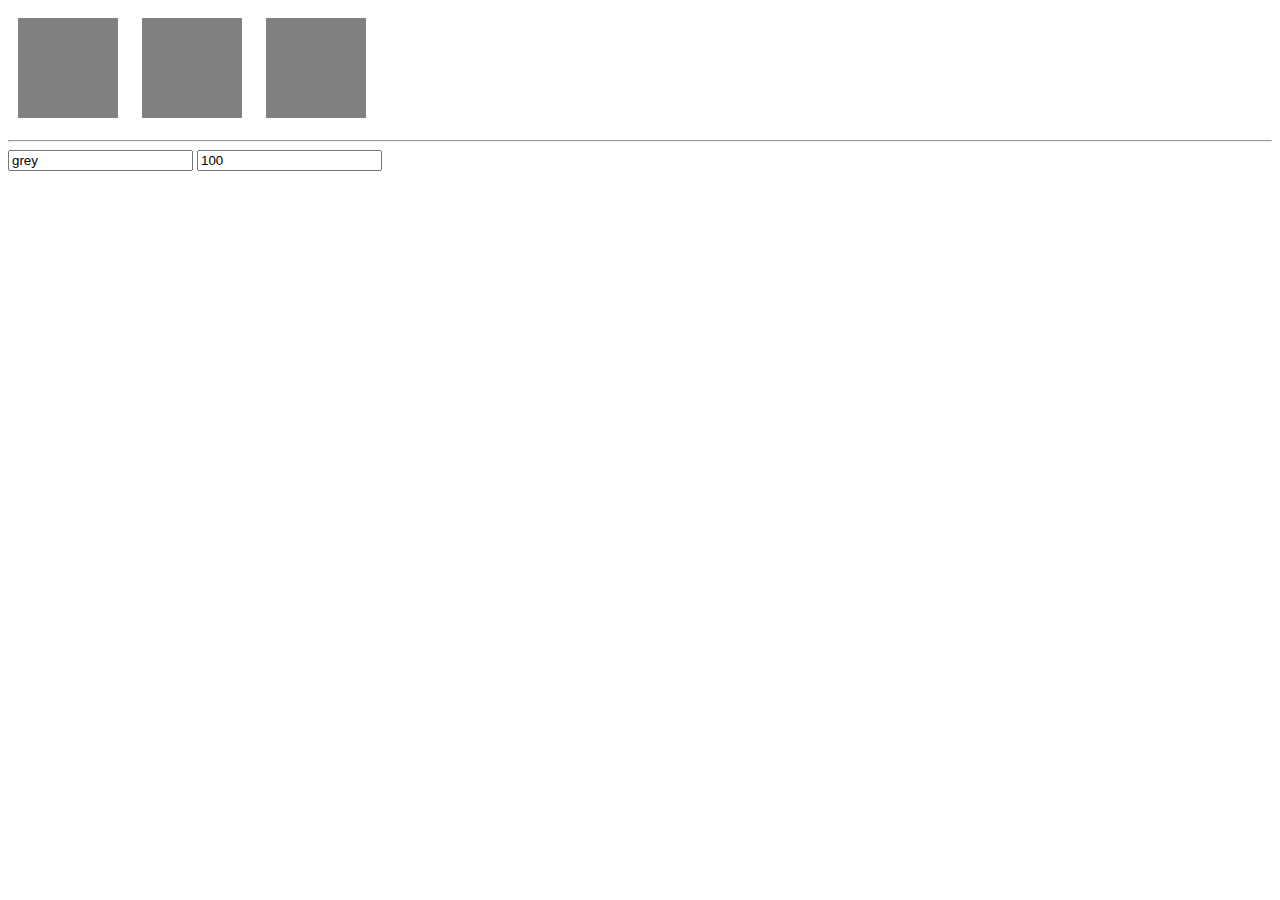
<file: usingCss.html>
<!DOCTYPE html>
<html>
<head>
    <title>Page Title</title>

    <script type="text/javascript" src="vue.js"></script>
    <link rel="stylesheet" type="text/css" href="./Public/css/style.css">


</head>
<body>

<div id="app">

    <div class="demo" :style="{'background-color': color}"></div>
    <div class="demo" :style="myStyle"></div>
    <div class="demo" :style="[myStyle, {height: width + 'px'}]"></div>
    <hr/>
    <input type="text" v-model="color">
    <input type="text" v-model="width">

</div>

<script>
    new Vue({
        el: '#app',
        data: {
            color: 'grey',
            width: 100
        },
        computed: {
            myStyle: function () {
                return {
                    backgroundColor: this.color,
                    width: this.width + 'px'
                }
            }
        }
    });

</script>

</body>
</html>
</file>
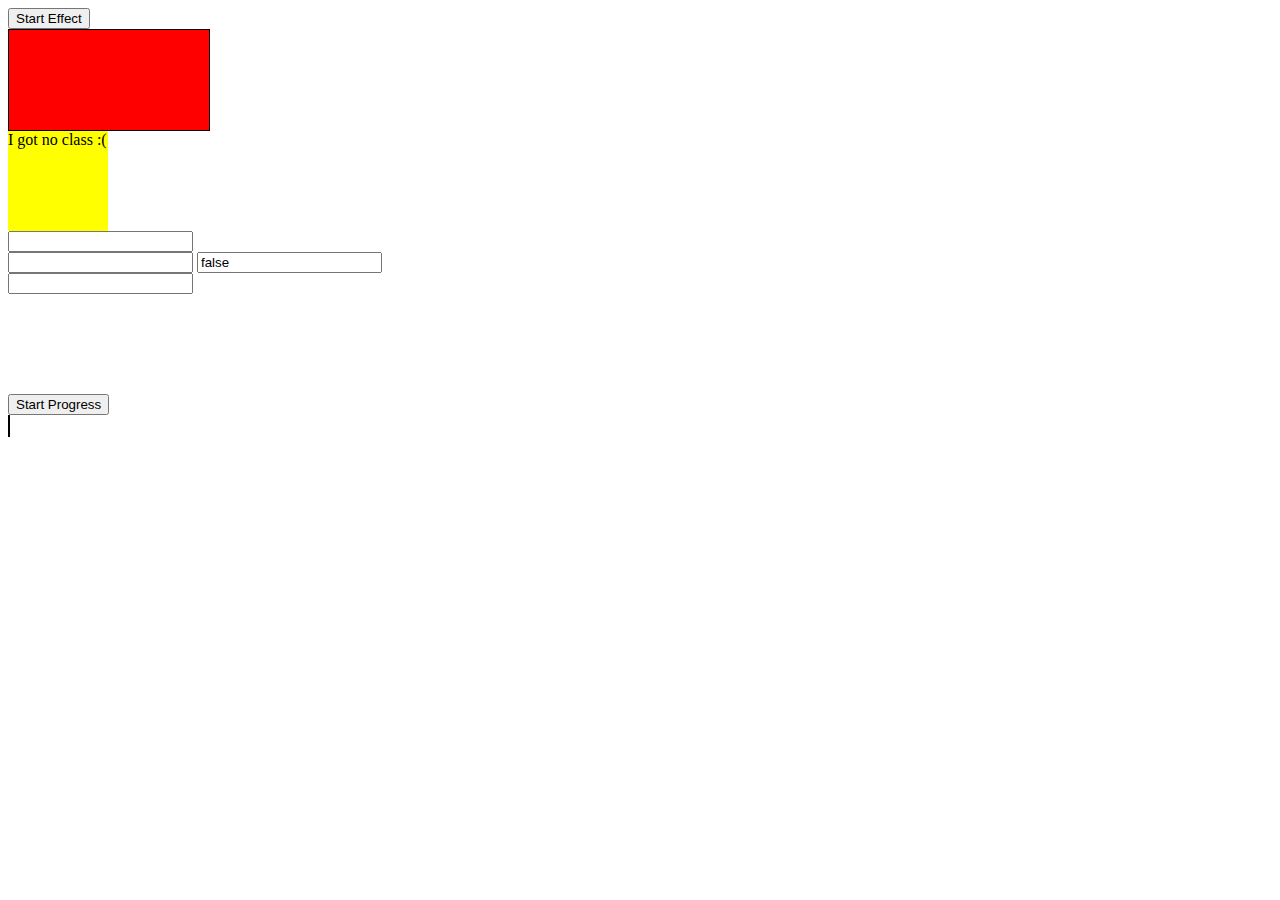
<file: Exercices/ex4.html>
<!DOCTYPE html>
<html xmlns:v-on="http://www.w3.org/1999/xhtml">
<head>
    <title>Page Title</title>

    <script type="text/javascript" src="./../vue.js"></script>
    <link rel="stylesheet" type="text/css" href="./../Public/css/style.css">


</head>
<body>

<div id="app">

    <div id="exercise">
        <!-- 1) Start the Effect with the Button. The Effect should alternate the "highlight" or "shrink" class on each new setInterval tick (attach respective class to the div with id "effect" below) -->
        <div>
            <button @click="startEffect" >Start Effect</button>
            <div id="effect" :class="effectClasses"></div>
        </div>
         <!--2) Create a couple of CSS classes and attach them via the array syntax-->
        <div :class="['green', 'yellow']">I got no class :(</div>
        <!-- 3) Let the user enter a class (create some example classes) and attach it -->
        <div>
            <input type="text" v-model="typedText">
            <div :class="typedText"></div>
        </div>
        <!-- 4) Let the user enter a class and enter true/ false for another class (create some example classes) and attach the classes -->
        <div>
            <input type="text" v-model="className">
            <input type="text" v-model="boolean">
            <div :class="[{aqua: boolean}, className]"></div>
        </div>
        <!-- 5) Repeat 3) but now with values for styles (instead of class names). Attach the respective styles.  -->
        <div>
            <input type="text" v-model="myColor">
            <div class="yellow" :style="{'background-color': myColor}"></div>
        </div>
        <!-- 6) Create a simple progress bar with setInterval and style bindings. Start it by hitting the below button. -->
        <div>
            <button v-on:click="startProgress">Start Progress</button>
            <div :class="['progress-bar']" :style="progressBar"></div>
        </div>
    </div>

</div>

<script>
    new Vue({
        el: '#app',
        data: {
            effectClasses: {
                highlight: true,
                shrink: false
            },
            typedText: '',
            className: '',
            boolean: false,
            myColor: '',
            progressBar: {
                width: '0px',
                backgroundColor: 'red'
            }
        },
        methods: {
            startEffect: function () {
                var vm = this;
                setInterval(function () {
                    vm.effectClasses.highlight = !vm.effectClasses.highlight;
                    vm.effectClasses.shrink = !vm.effectClasses.shrink;
                }, 1000);
            },
            startProgress: function() {
                var vm = this;
                var width = 0;

                setInterval(function() {
                    width = width + 10;
                    vm.progressBar.width = width + 'px';
                }, 500);
            }
        }

    });

</script>

</body>
</html>
</file>
<file: Public/css/style.css>
.demo {
    width: 100px;
    height: 100px;
    background-color: gray;
    display: inline-block;
    margin: 10px;
}

.red {
    background-color: red;
}
.blue {
    background-color: blue;
}
.green {
    background-color: green;
}

#effect {
    width: 100px;
    height: 100px;
    border: 1px solid black;
}

.highlight {
    background-color: red;
    width: 200px !important;
}

.shrink {
    background-color: green;
    width: 50px !important;
}

.green {
    background-color: yellow;
}

.yellow {
    width: 100px;
    height: 100px;
}

.aqua {
    background-color: aqua;
    width: 100px;
    height: 100px;
}

.progress-bar {
    width: 200px;
    height: 20px;
    border: 1px solid black;
}
</file>
